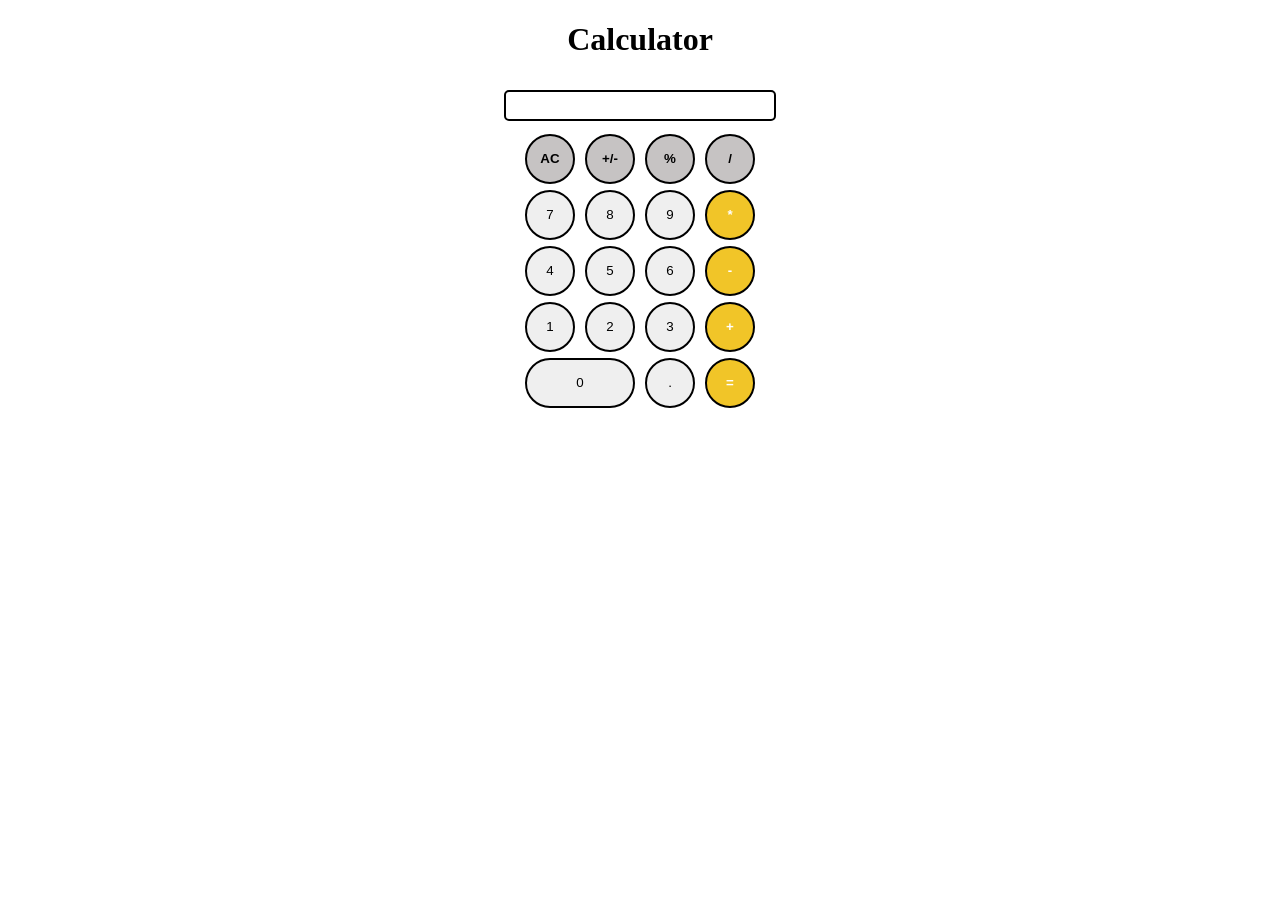
<file: index.html>
<!DOCTYPE html>
<html lang="en">
<head>
    <meta charset="UTF-8">
    <meta name="viewport" content="width=device-width, initial-scale=1.0">
    <title>Document</title>
    <link rel="stylesheet" href="Calulator.css">
</head>
<body>
    <h1 class="text-center">Calculator</h1>
    <div class="container">
        <div class="display">
            <input type="text" id="input">
        </div>
        <div class="Row">
            <div class="button-header">
                <button class="button">AC</button>
                <button class="button">+/-</button>
                <button class="button">%</button>
                <button class="button operational">/</button>
            </div>
        </div>
        <div class="Row">
            <div class="button">
                <button class="button">7</button>
                <button class="button">8</button>
                <button class="button">9</button>
                <button class="button-operational">*</button>
            </div>
        </div>
        <div class="Row">
            <div class="button">
                <button class="button">4</button>
                <button class="button">5</button>
                <button class="button">6</button>
                <button class="button-operational">-</button>
            </div>
        </div>
        <div class="Row">
            <div class="button">
                <button class="button">1</button>
                <button class="button">2</button>
                <button class="button">3</button>
                <button class="button-operational">+</button>
            </div>
        </div>
        <div class="Row">
            <div class="button">
                <button class="button-zero">0</button>
                <button class="button">.</button>
                <button class="button-operational">=</button>
            </div>
        </div>
    </div>
    <script src="Calculator.js"></script>
</body>
</html>
</file>
<file: Calulator.css>
.text-center{
    text-align: center;
}
.container{
    margin: auto;
    display:flex;
    flex-direction: column;
    text-align: center;
    
}
button{
    width: 50px;
    height: 50px;
    margin: 3px;
    border: 2px solid black;
    border-radius: 50px;
    cursor: pointer;
}
.display{
    margin: 0px;
    padding: 10px;
    font-weight: bold;
}
input{
    padding: 6px 50px;
    border: 2px solid black;
    border-radius: 5px;
    font-size: 13px;
}
.button-header button{
    background-color: rgb(198, 195, 195);
    font-family: Arial, Helvetica, sans-serif;
    font-weight: bold;
}
.button-operational{
    background-color: rgb(241, 197, 40);
    color: white;
    font-weight: bold;
}
.button-zero{
    width: 110px;
    padding:0px 10px 0 10px;
    border-radius: 25px;
}
</file>
